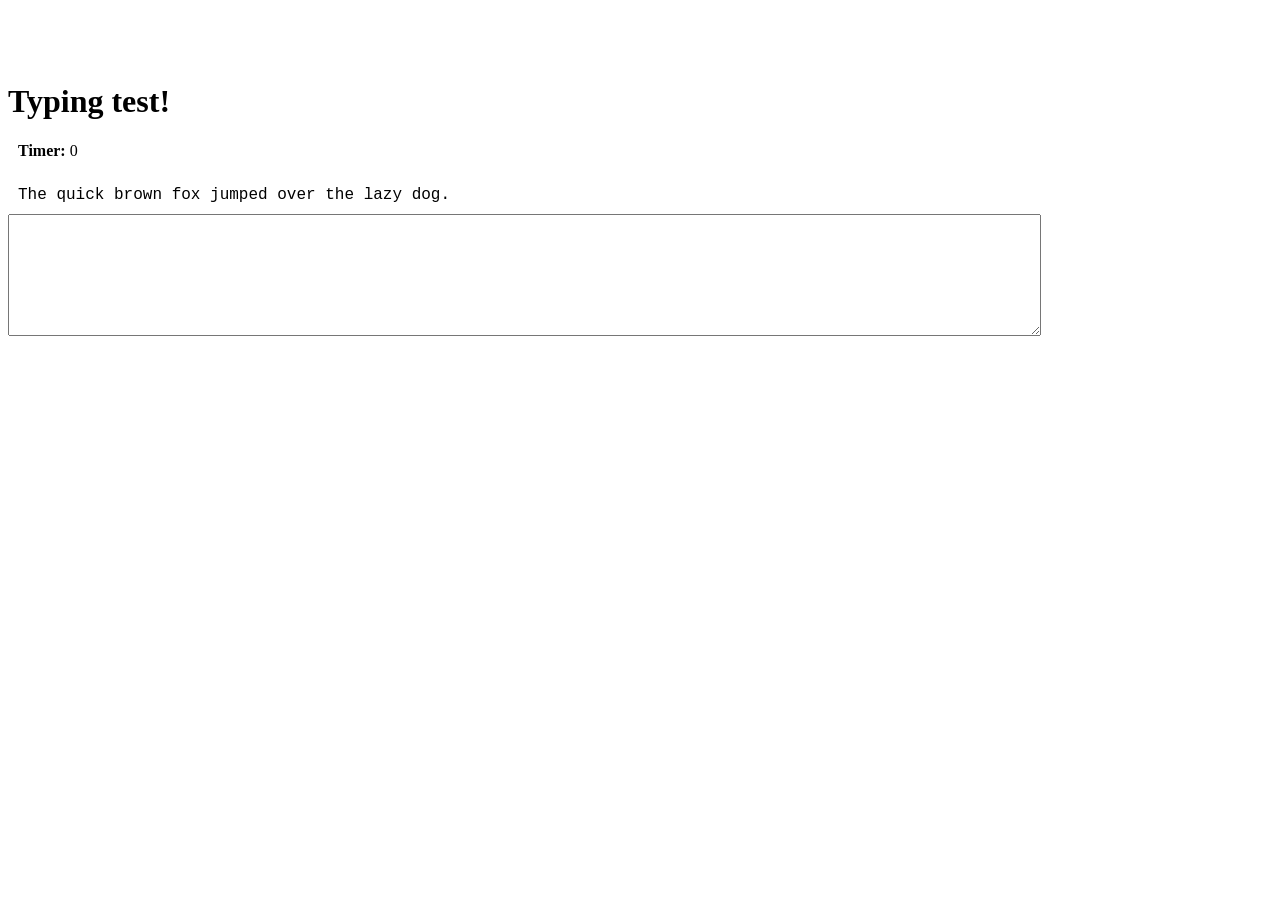
<file: index.html>
<!DOCTYPE html>
<head>
    <link rel="stylesheet" href="styling.css"></style>
</head>
<body>
    <br> <br> <br>
    <h1>Typing test!</h1>
    <p id="timer"><b>Timer:</b> 0</p>
    <p id="goal-string">The quick brown fox jumped over the lazy dog.</p>
    <textarea
    rows = 100
    cols = 100></textarea>
    <h2 id="you-won" style="display:none;">GOOD JOB YOU WON!!</h2>
    <table id="leaderboard">
        <caption>High Scores</caption>
        <tr>
            <th>Name</th>
            <th>Time</th>
        </tr>

    </table>

    <dialog id="get-name">Congrats, you won! Enter your name for a high score!
        <div id="name-entry">
            <label for="name-input">Your name:</label>
            <input id="name-input"></input>
            <div id="validation-message" class="error-text"></div>
        </div>
    </dialog>
    

<script src = "bad-keyboard.js", type="module"></script>
</body>
</file>
<file: styling.css>
p#goal-string, textarea {
    font-family: 'Courier New', Courier, monospace;
    font-size: medium;
    margin: 0px;
    width: 80%;
    padding: 10px;
}
textarea {
    resize: vertical;
    height: 100px;
}
#timer {
    padding-left: 10px;
}

table {
    display: none;
    border-collapse: collapse;
    /* border: 2px solid black; */
    width: fit-content;
    /* letter-spacing: 1px; */
  }
  
td, th {
border: 1px solid rgb(190,190,190);
padding: 5px 5px;
}

th {
background-color: rgb(235,235,235);
font-size: 1.2rem;
}

td {
text-align: center;
}
  
caption {
    font-size: 1.2rem;
    font-family: 'Gill Sans', 'Gill Sans MT', Calibri, 'Trebuchet MS', sans-serif

}

.error-text {
    font-family: Verdana, Geneva, Tahoma, sans-serif;
    color: red;
    font-size: 0.8rem;
}
</file>
<file: static/styling.css>
p#goal-string, textarea {
    font-family: 'Courier New', Courier, monospace;
    font-size: medium;
    margin: 0px;
    width: 80%;
    padding: 10px;
}
textarea {
    resize: vertical;
    height: 100px;
}
#timer {
    padding-left: 10px;
}

table {
    display: none;
    border-collapse: collapse;
    /* border: 2px solid black; */
    width: fit-content;
    /* letter-spacing: 1px; */
  }
  
td, th {
border: 1px solid rgb(190,190,190);
padding: 5px 5px;
}

th {
background-color: rgb(235,235,235);
font-size: 1.2rem;
}

td {
text-align: center;
}
  
caption {
    font-size: 1.2rem;
    font-family: 'Gill Sans', 'Gill Sans MT', Calibri, 'Trebuchet MS', sans-serif

}

.error-text {
    font-family: Verdana, Geneva, Tahoma, sans-serif;
    color: red;
    font-size: 0.8rem;
}
</file>
